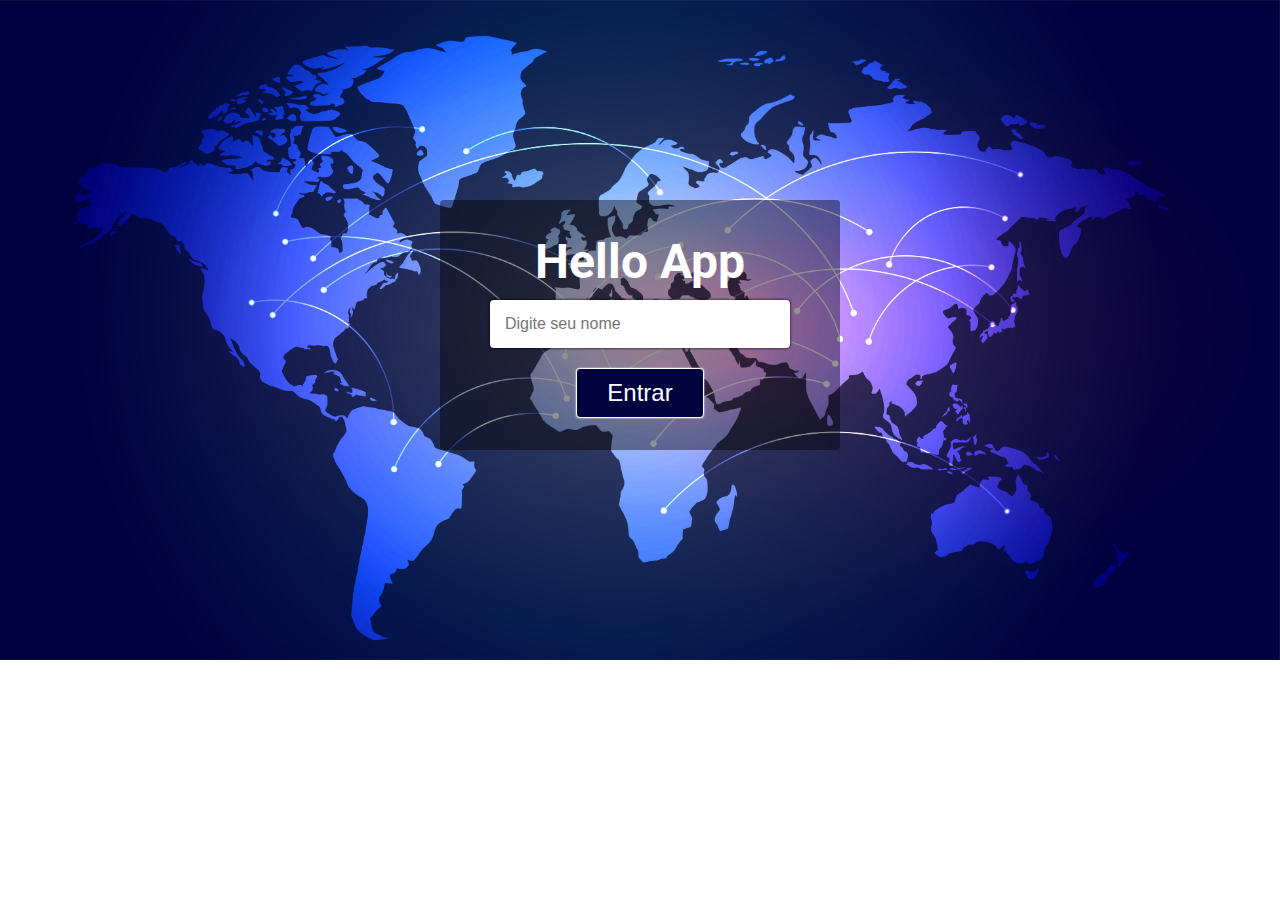
<file: index.html>
<!DOCTYPE html>
<html lang="pt-br">

<head>
    <meta charset="UTF-8">
    <meta name="viewport" content="width=device-width, initial-scale=1.0">
    <title>Hello App - Login</title>
    <link rel="stylesheet" href="./css/style.css">
    <link rel="preconnect" href="https://fonts.gstatic.com">
    <link href="https://fonts.googleapis.com/css2?family=Roboto&display=swap" rel="stylesheet">
</head>

<body>
    <form method="get" action="./hello.html">
        <h1>Hello App</h1>
        <input type="text" name="name" id="name" placeholder="Digite seu nome">
        <button type="submit">Entrar</button>
    </form>
</body>

</html>
</file>
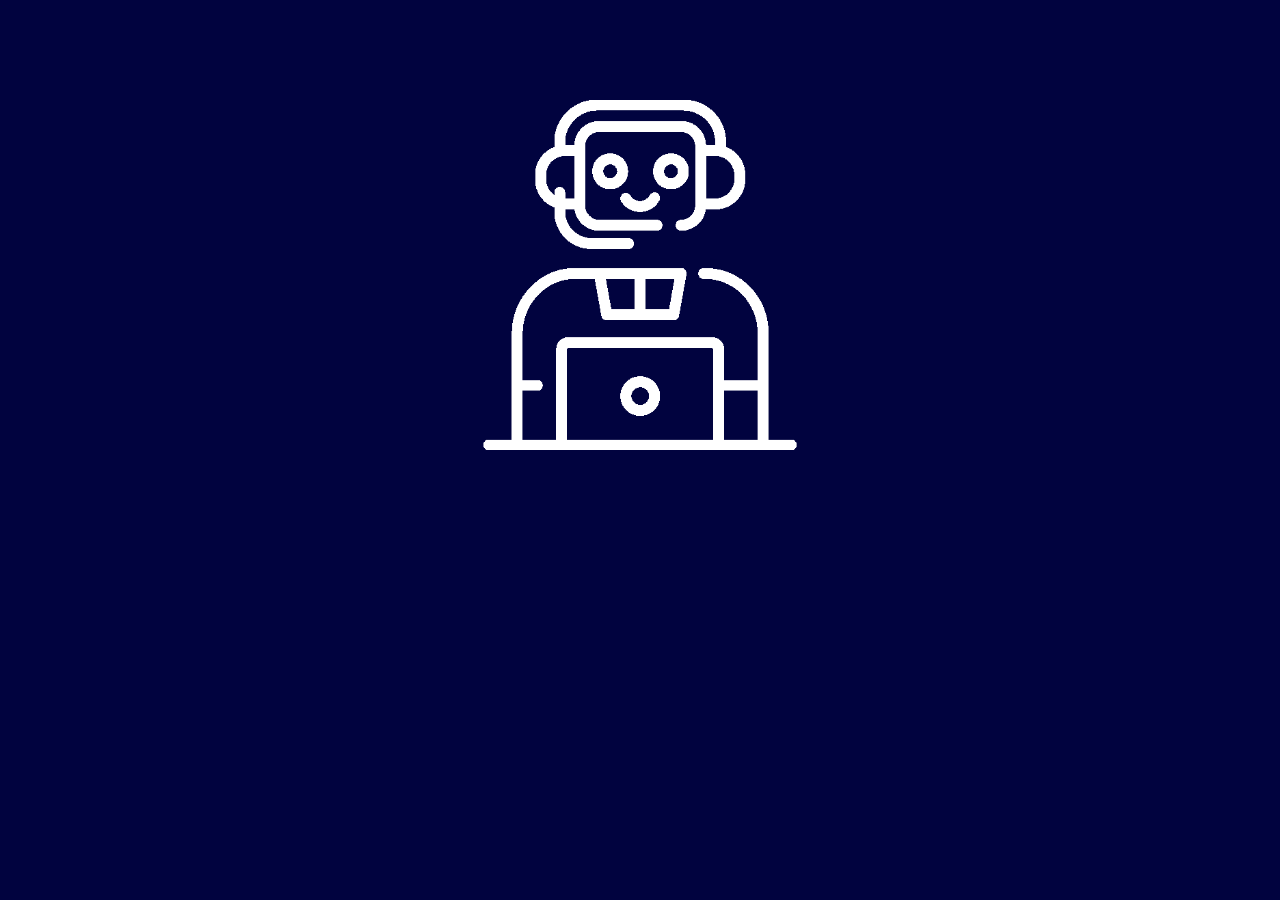
<file: hello.html>
<!DOCTYPE html>
<html lang="pt-br">

<head>
    <meta charset="UTF-8">
    <meta name="viewport" content="width=device-width, initial-scale=1.0">
    <title>Hello App - Home</title>
    <link rel="stylesheet" href="./css/hello.css">
    <link rel="preconnect" href="https://fonts.gstatic.com">
    <link href="https://fonts.googleapis.com/css2?family=Roboto&display=swap" rel="stylesheet">
</head>

<body>
    <div class="robo"><img src="./img/robo.png" alt=""></div>

    <script src="./js/script.js"></script>
</body>

</html>
</file>
<file: css/style.css>
* {
    margin: 0;
    padding: 0;
    box-sizing: border-box;
    font-size: 100%;
}

body {
    background: url('../img/mapa.jpg') no-repeat;
    background-size: 100% 660px;
}

form {
    display: flex;
    flex-direction: column;
    width: 400px;
    height: 250px;
    background-color: rgba(0, 0, 0, 0.424);
    align-items: center;
    justify-content: center;
    font-family: 'Roboto', sans-serif;
    margin: 200px auto;
    border-radius: 4px;
}

form h1 {
    font-size: 3rem;
    color: #fff;
}

form input {
    border: 0;
    border-radius: 4px;
    box-shadow: 0 0 3px;
    padding: 15px;
    margin: 10px 0 20px 0;
    width: 300px;
}

form button {
    font-size: 1.5rem;
    border: 1px solid #fff;
    border-radius: 4px;
    padding: 10px 30px;
    box-shadow: 0 0 2px;
    color: #fff;
    background-color: #01033F;
}

form button:hover {
    cursor: pointer;
    color: #01033F;
    background-color: #fff;
    border: 1px solid #01033F
}
</file>
<file: css/hello.css>
* {
    margin: 0;
    padding: 0;
    box-sizing: border-box;
    font-size: 100%;
}

body {
    background-color: #01033F;
}

h1 {
    color: #fff;
    text-align: center;
    font-size: 5rem;
    font-family: 'Roboto', sans-serif;
    letter-spacing: 0.5rem;
    margin-top: 100px;
}

img {
    width: 350px;
}

.robo {
    display: flex;
    justify-content: center;
    margin-top: 100px;
}
</file>
